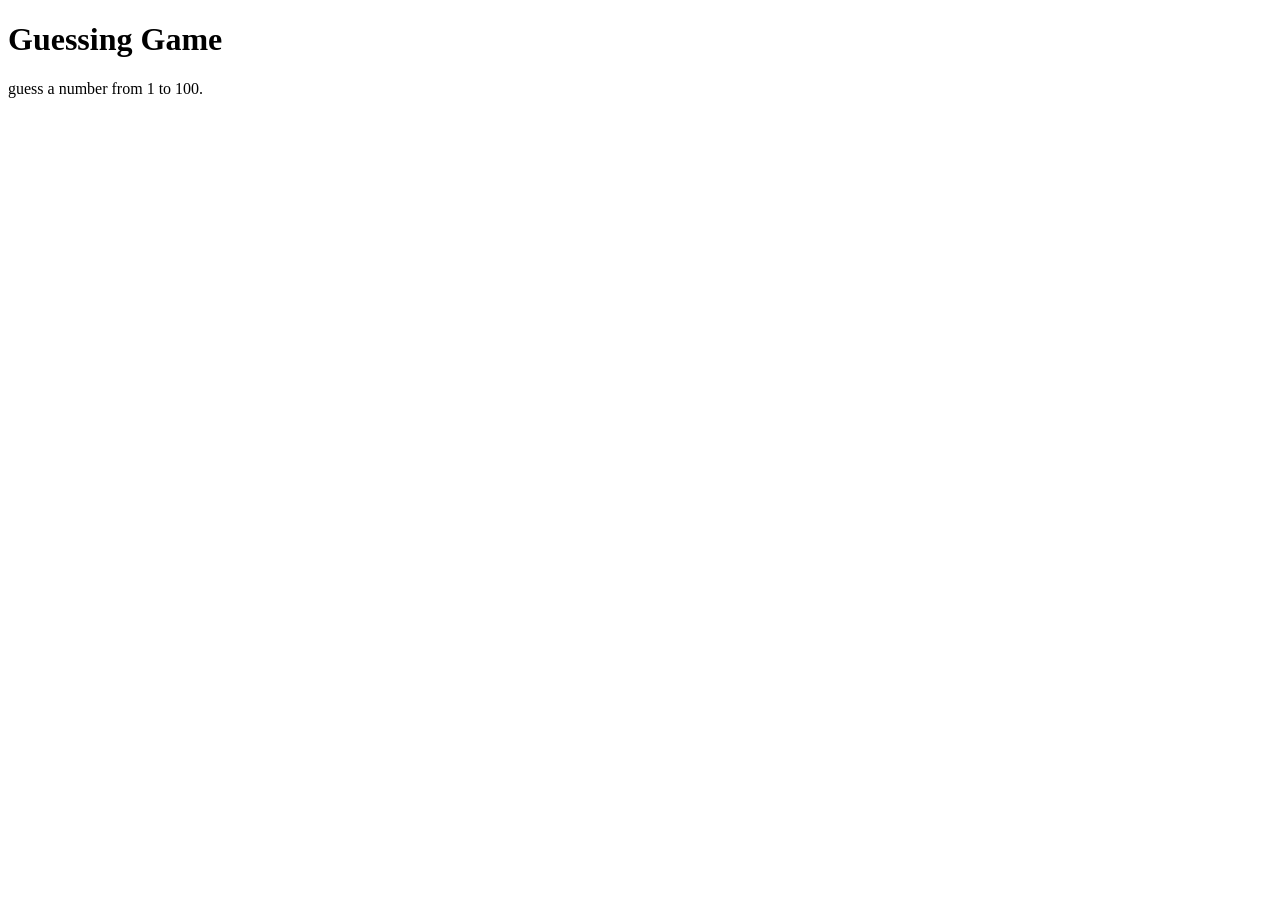
<file: Documents/week -05-Assignment/guessing-game.html>
<!DOCTYPE html>
<html lang="en">
<head>
  <meta charset="UTF-8">
  <meta name="viewport" content="width=device-width, initial-scale=1.0">
  <title>Five-Attempt Guessing Game</title>
</head>
<body>
  <h1>Guessing Game</h1>
  <p>guess a number from 1 to 100.</p>

  <script>
    // Fixed secret number for the required challenge.
    const secretNumber = Math.floor(Math.random() * 100) + 1;
    const maxAttempts = 5;

    let attempts = 0;
    let guessedCorrectly = false;

    // The loop allows at most five attempts.
    while (attempts < maxAttempts) {
      const answer = prompt(`Guess ${attempts + 1}: Enter a number from 1 to 100`);

      // Cancel exits the game without crashing.
      if (answer === null) {
        console.log("Game cancelled.");
        break;
      }

      const guess = answer.trim();

      // Invalid input does not consume an attempt.
      if (guess === "" || !Number.isFinite(Number(guess))) {
        alert("Please enter a valid number.");
        continue;
      }

      const number = Number(guess);

      // Only guesses between 1 and 100 are accepted.
      if (!Number.isInteger(number) || number < 1 || number > 100) {
        alert("Enter a whole number from 1 to 100.");
        continue;
      }

      attempts++;

      if (number > secretNumber) {
        console.log(`Guess ${attempts}: ${number} → Too high`);
        alert("Too high!");
      } else if (number < secretNumber) {
        console.log(`Guess ${attempts}: ${number} → Too low`);
        alert("Too low!");
      } else {
        console.log(`Guess ${attempts}: ${number} → Correct!`);
        alert("Correct!");
        guessedCorrectly = true;
        break;
      }
    }

    // Reveal the secret after five unsuccessful valid guesses.
    if (!guessedCorrectly && attempts === maxAttempts) {
      console.log(`Game over! The secret number was ${secretNumber}.`);
      alert(`Game over! The secret number was ${secretNumber}.`);
    }
  </script>
</body>
</html>
</file>
